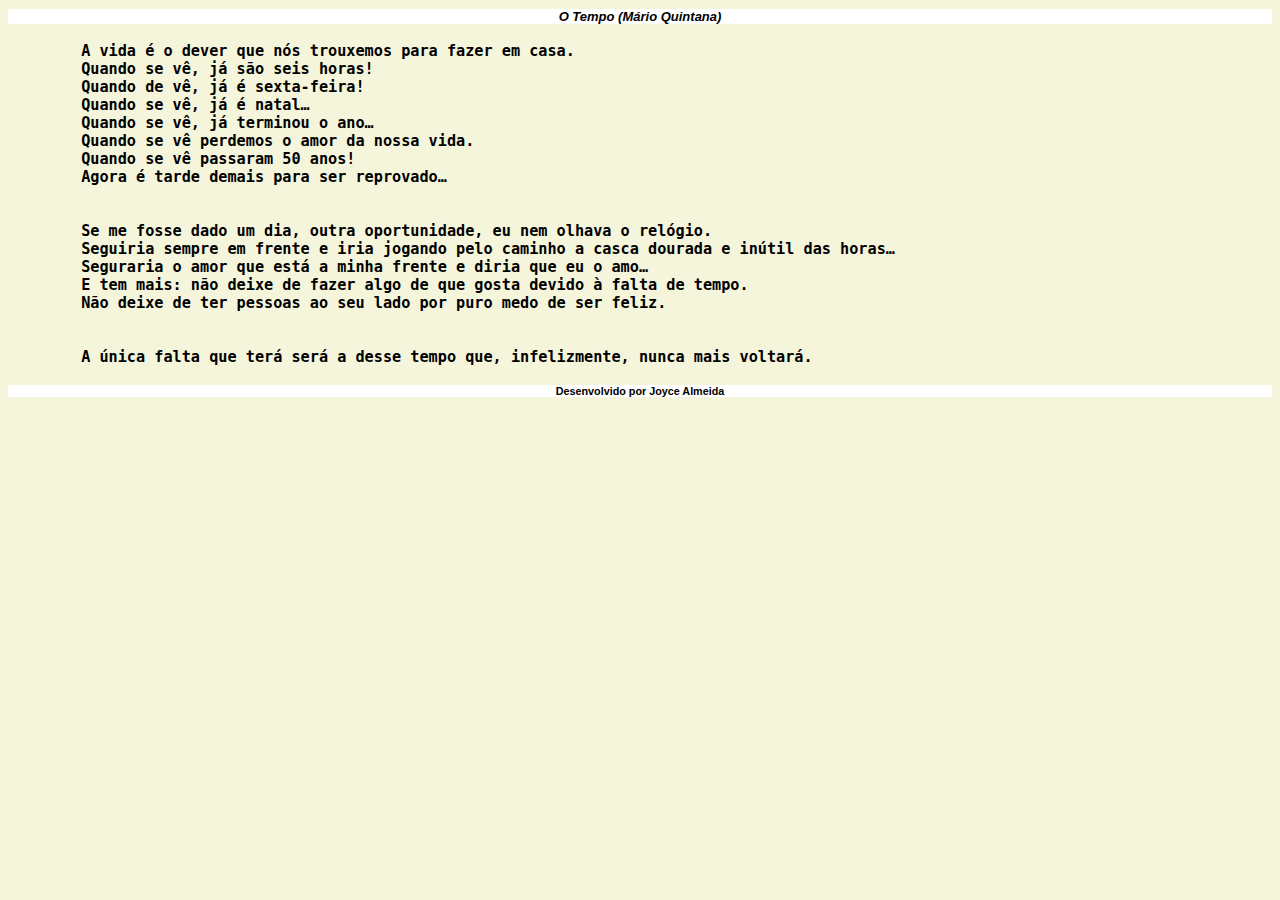
<file: Exercicio 4.html>
<!DOCTYPE html>
<!---Exercício por Joyce Almeida-->
<html lang="pt-br">
<head>
    <meta charset="UTF-8">
    <meta http-equiv="X-UA-Compatible" content="IE=edge">
    <meta name="viewport" content="width=device-width, initial-scale=1.0">
    <style>
h1, footer{
    font-family: 'Lucida Sans', 'Lucida Sans Regular', 'Lucida Grande', 'Lucida Sans Unicode', Geneva, Verdana, sans-serif;
    font-size: small;
    background-color: white;
    text-align: center;
  

}

body{
    background-color:beige;
    font-family: 'Franklin Gothic Medium', 'Arial Narrow', Arial, sans-serif;

    background-image: url(https://s2.best-wallpaper.net/wallpaper/1280x1024/2101/Hourglass-black-and-white-picture_1280x1024.jpg);
    background-repeat: no-repeat;
    background-attachment: fixed;
}

    </style>
    <title>O Tempo</title>
</head>

<body>
    
  <header>
    <h1><i>O Tempo (Mário Quintana)</i></h1>
 <h3>
<pre>
        A vida é o dever que nós trouxemos para fazer em casa.
        Quando se vê, já são seis horas!
        Quando de vê, já é sexta-feira!
        Quando se vê, já é natal…
        Quando se vê, já terminou o ano…
        Quando se vê perdemos o amor da nossa vida.
        Quando se vê passaram 50 anos!
        Agora é tarde demais para ser reprovado…
        <br>
        Se me fosse dado um dia, outra oportunidade, eu nem olhava o relógio.
        Seguiria sempre em frente e iria jogando pelo caminho a casca dourada e inútil das horas…
        Seguraria o amor que está a minha frente e diria que eu o amo…
        E tem mais: não deixe de fazer algo de que gosta devido à falta de tempo.
        Não deixe de ter pessoas ao seu lado por puro medo de ser feliz.
        <br>
        A única falta que terá será a desse tempo que, infelizmente, nunca mais voltará.
</pre>
 </h3>
</header>
 <footer>
                            <h5>Desenvolvido por Joyce Almeida</h5>
 </footer>
</body>
</html>
</file>
